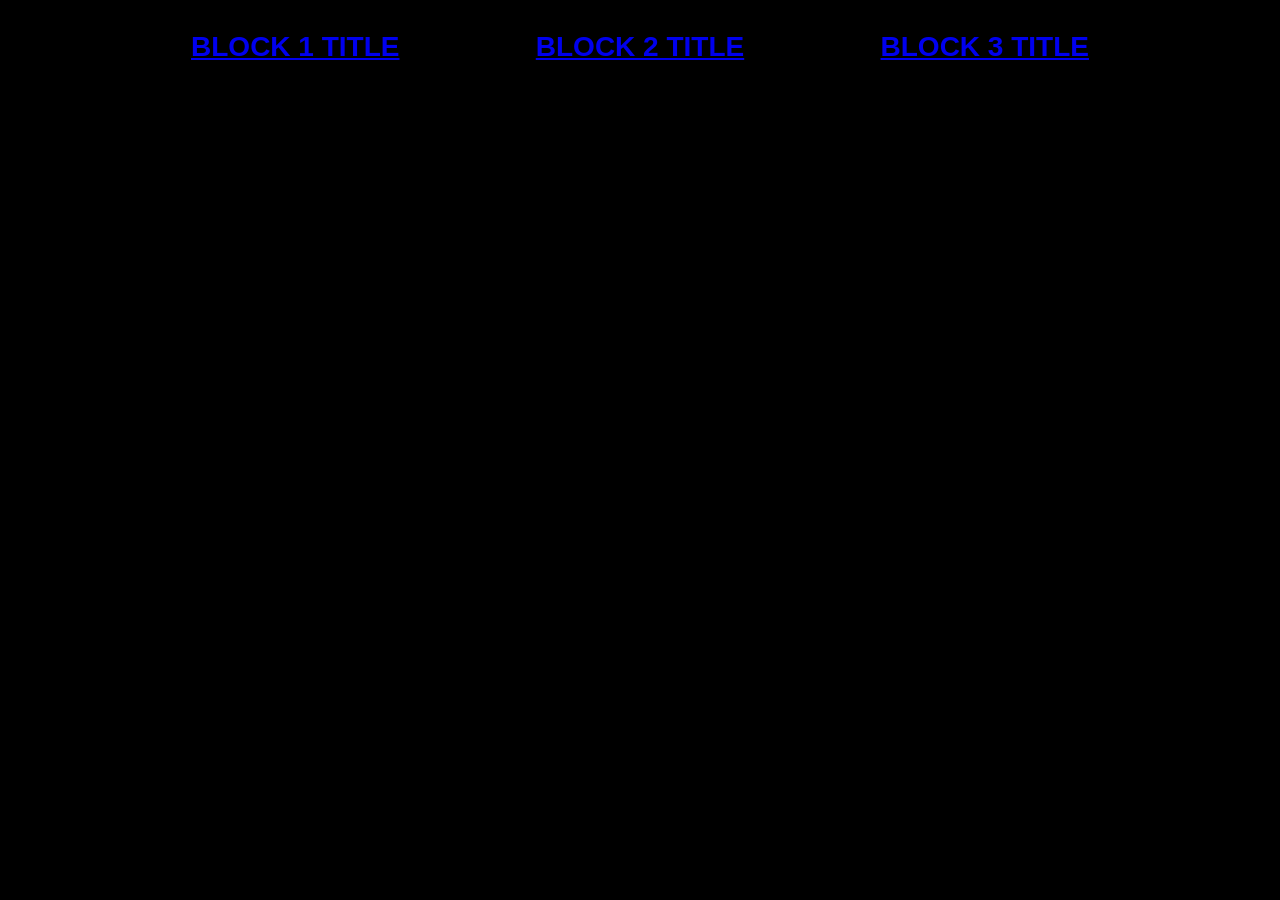
<file: main.html>
<!DOCTYPE html>
<html lang="en">
<head>
    <meta charset="UTF-8">
    <meta name="viewport" content="width=device-width, initial-scale=1.0">
    <title>Expandable Blocks</title>
    <link rel="stylesheet" href="styles.css">
</head>
<body>
    <div class="container">
        <!-- Block 1 -->
        <a href="javascript:void(0);" class="block" onclick="toggleContent(1)">
            <div class="block-title">
                <h2>Block 1 Title</h2>
            </div>
            <div class="block-content" id="content-1" onclick="event.stopPropagation();">
                <p>This is the content of Block 1. It will be revealed when the block is clicked.</p>
            </div>
        </a>

        <!-- Block 2 -->
        <a href="javascript:void(0);" class="block" onclick="toggleContent(2)">
            <div class="block-title">
                <h2>Block 2 Title</h2>
            </div>
            <div class="block-content" id="content-2" onclick="event.stopPropagation();">
                <p>This is the content of Block 2. It will be revealed when the block is clicked.</p>
            </div>
        </a>

        <!-- Block 3 -->
        <a href="javascript:void(0);" class="block" onclick="toggleContent(3)">
            <div class="block-title">
                <h2>Block 3 Title</h2>
            </div>
            <div class="block-content" id="content-3" onclick="event.stopPropagation();">
                <p>This is the content of Block 3. It will be revealed when the block is clicked.</p>
            </div>
        </a>
    </div>

    <script src="script.js"></script>
</body>
</html>
</file>
<file: styles.css>
* {
    margin: 0;
    padding: 0;
    box-sizing: border-box;
}

body {
    font-family: 'Cabin', sans-serif;
    display: flex;
    flex-direction: column;
    min-height: 100vh;
    background-color: black;
}

h1 {
    text-align: center;
    text-transform: uppercase;
}

h2 {
    font-size: 28px;
    padding-top: 2%;
    padding-bottom: 1%;
}

h3 {
    font-size: 24px;
    padding-top: 2%;
}

body p {
    font-size: 20px;
    padding-top: 1%;
}

header {
    position: fixed;
    min-width: 100%;
    padding: 3% 10% 3% 10%;
    display: flex;
    align-items: center;
    justify-content: space-between;
    background-color: black;
    color: white;
}

.header-title a {
    font-size: 24px;
    text-transform: uppercase;
    font-weight: bold;
    color: inherit;
    text-decoration: none;
}

header nav ul {
    list-style-type: none;
    padding: 0;
    display: flex;
    text-transform: uppercase;
}

header nav ul li {
    margin: 0 3%;
}

header nav ul li a {
    color: white;
    text-decoration: none;
    font-weight: bold;
    padding: 5px 10px;
    border: 2px solid transparent;
    border-radius: 5px;
    transition: border-color 0.3s;
}

header nav ul li a:hover {
    border-color: white;
    background-color: transparent;
}

main {
    padding-top: 7%;
}

table {
    width: 100%;
    border-collapse: collapse;
    margin: 1% 0;
}

th, td {
    border: 1px solid black;
    padding: 1%;
    text-align: center;
    width: 50%;
}

th {
    background-color: #c5c4c4;
}

.container {
    flex-grow: 1;
    width: 100%;
    padding: 0 10%;
    display: flex;
    flex-wrap: wrap;
    gap: 1%;
    justify-content: space-between;
    background-color: black;
    color: white;
}

.block {
    background-color: black;
    padding: 1%;
    margin: 1% 0;
    transition: all 0.3s ease;
    cursor: pointer;
    text-align: center;
    text-transform: uppercase;
    flex: 1 1 20%;
    display: flex;
    flex-direction: column;
    align-items: center;
}

.block img {
    width: 100%;
    height: auto;
    max-width: 100%;
    display: block;
    transition: filter 0.3s ease;
}

.block:hover img {
    filter: brightness(40%);
}

.block-title {
    cursor: pointer;
    padding: 2% 0;
}

.block-content {
    max-height: 0;
    color: white;
    overflow: hidden;
    transition: max-height 0.3s ease;
}

.block-content.expanded {
    max-height: 50%;
}

.block-content a {
    list-style: disc;
    padding: 3%;
    display: block;
    color: white;
    text-transform: none;
    text-decoration: none;
    border: 2px solid transparent;
    border-radius: 5px;
    transition: border-color 0.3s;
}

.block-content a:hover {
    border-color: white;
    background-color: transparent;
}

.page-content {
    padding: 1% 20%;
    display: flex;
    flex-wrap: wrap;
    justify-content: space-between;
    background-color: black;
    color: white;
}

.page-content a {
    color: white;
    text-decoration: none;
}

.blog-content {
    padding: 2% 20% 2% 20%;
    text-align: left;
    background-color: white;
    color: black;
}

.blog-content ul {
    font-size: 18px;
    padding: 1% 0 1% 4%;
}

.blog-content img {
    height: auto;
    max-width: 80%;
    margin: 1% 0;
}

.blog-content a {
    text-decoration: none;
    color: #9f0000ff;
}
.blog-content a:hover {
    text-decoration: none;
    color: rgb(214, 0, 0);
    font-weight: bold;
}

.blog-content-centered {
    padding: 2% 20% 2% 20%;
    text-align: center;
    background-color: white;
    color: black;
}

.blog-content-centered h2 {
    padding: 1% 0 0 0;
}

.info-item {
    flex: 1 1 33%;
    text-align: center;
}

.info-item h2 {
    margin-bottom: 2%;
}

.info-item a {
    text-decoration: none;
    color: #9f0000ff;
}

.info-item a:hover {
    text-decoration: none;
    color: rgb(214, 0, 0);
    font-weight: bold;
}

.image-links {
    display: flex;
    justify-content: center;
    margin-top: 3%;
}

.social-icon {
    width: 70px;
    height: auto;
    margin: 0 2px;
    border: 2px solid transparent;
    border-radius: 5px;
    transition: border-color 0.3s;
}

.social-icon:hover {
    border-color: white;
    background-color: transparent;
    transform: scale(1.2);
}

.app-content {
    padding: 2% 30% 2% 30%;
    text-align: center;
    background-color: black;
    color: white;
}

.app-content input[type="text"] {
    width: 300px;
    padding: 12px 20px;
    margin: 8px 0;
    border: none;
    border-radius: 15px;
    background-color: #f9f9f9;
    font-size: 16px;
    box-shadow: 0px 4px 6px rgba(0, 0, 0, 0.1);
    transition: all 0.3s ease;
    outline: none;
}

.app-content button {
    background-color: #9f0000ff;
    color: white;
    padding: 12px 20px;
    border: none;
    border-radius: 15px;
    cursor: pointer;
    font-size: 16px;
    font-weight: bold;
    transition: background-color 0.3s ease, transform 0.3s ease;
}

.app-content button:hover {
    background-color: rgb(214, 0, 0);
    font-weight: bold;
}

.app-content span {
    display: inline-block;
}

@media (max-width: 768px) {
    header nav ul li {
        margin: 10px 0;
    }

    main {
        padding-top: 15%;
    }

    .blog-content {
        padding: 20% 5% 20% 5%;
        text-align: left;
        background-color: white;
        color: black;
    }

    .blog-content-centered {
        padding: 20% 5% 20% 5%;
        text-align: center;
        background-color: white;
        color: black;
    }

    .page-content {
        padding: 10% 5%;
        display: flex;
        flex-direction: column;
        background-color: black;
        color: white;
    }
    
    .info-item {
        flex: none;
        margin-bottom: 5%;
    }

    .app-content {
        padding: 5% 10% 5% 10%;
        text-align: center;
        background-color: black;
        color: white;
    }

    .block {
        flex: 1 1 100%;
    }
}
</file>
